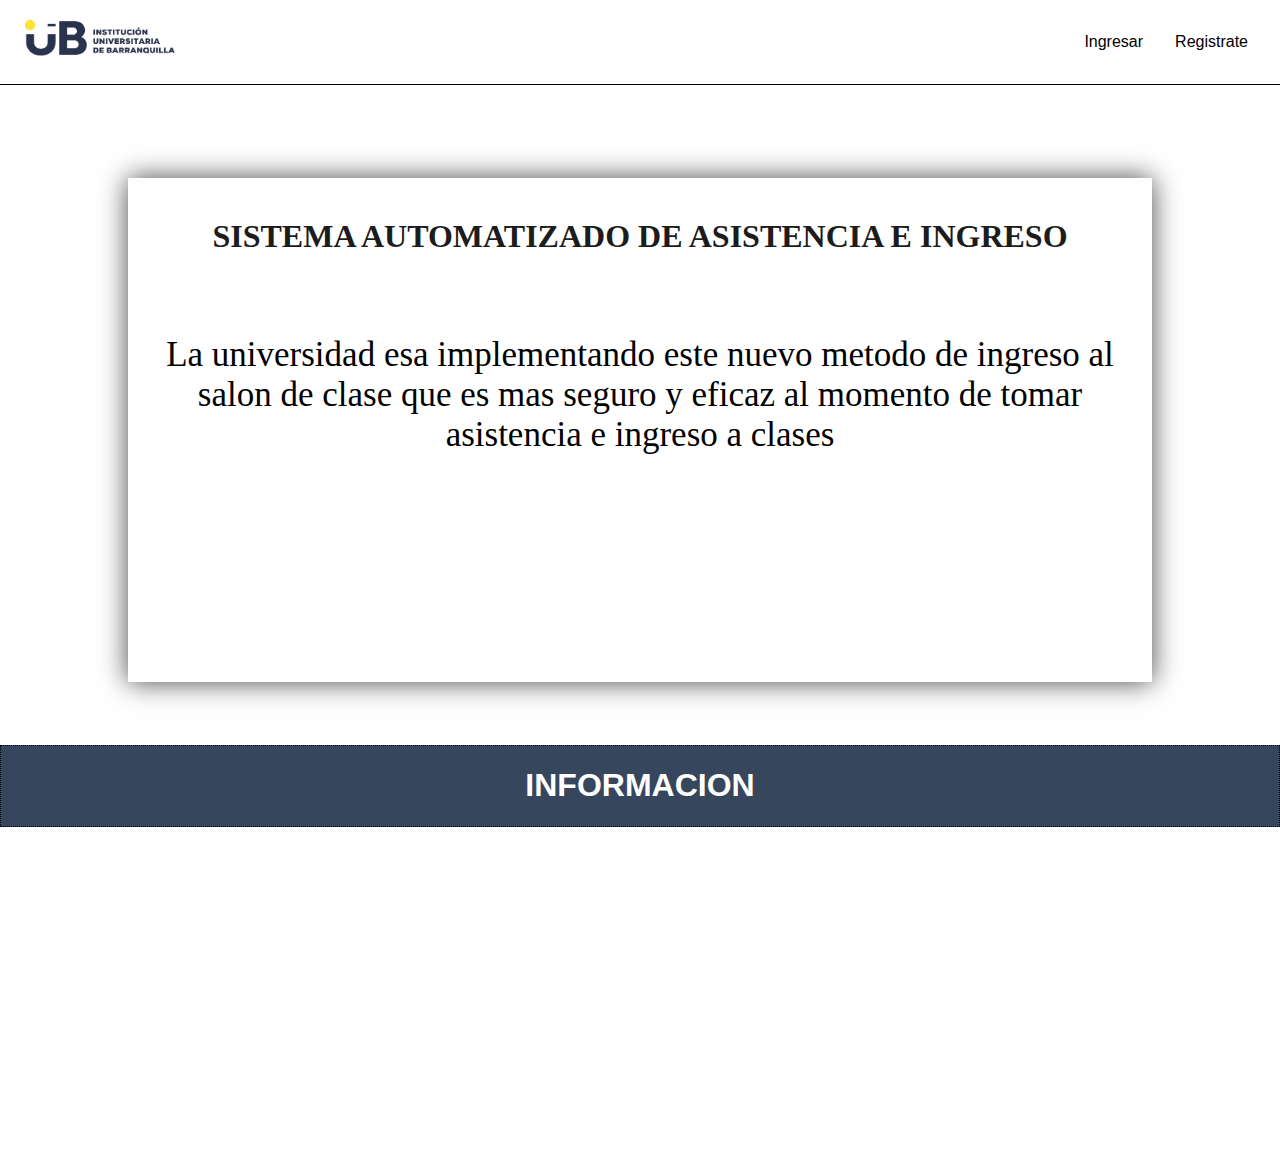
<file: index.html>
<!DOCTYPE html>
<html lang="en">
<head>
    <meta charset="UTF-8">
    <meta name="viewport" content="width=device-width, initial-scale=1.0">
    <title>IUB</title>
    <link rel="stylesheet" href="css/estilos.css">
</head>
<body>
    <nav class="navbar">
        <div class="navbar-logo"><img src="img/logo.png" alt=""></div>
        <ul class="navbar-nav">
            <li class="nav-options"><a href="html/login.html">Ingresar</a></li>
            <li class="nav-options"><a href="#">Registrate</a></li>
        </ul>
    </nav>

<div class="contenedor-principal">
    <div class="contenedor">
        <div class="contenido">
            <span class="marca-bs">SISTEMA AUTOMATIZADO DE ASISTENCIA E INGRESO </span><p class="descripcion">La universidad esa implementando este nuevo metodo de ingreso al salon de clase que es mas seguro y eficaz al momento de tomar asistencia e ingreso a clases </p>
        </div>
    </div>
</div>

<div class="subtitle">
    <h1>INFORMACION</h1>
</div>


<div class="contenedor-extra">
    <div class="video">
        <iframe width="540" height="270" src="https://www.youtube.com/embed/ZK9iP5PEhSU?start=120" frameborder="0" allow="accelerometer; autoplay; encrypted-media; gyroscope; picture-in-picture" allowfullscreen></iframe>
    </div>

    <div class="mapa">
        <iframe src="https://www.google.com/maps/embed?pb=!1m18!1m12!1m3!1d7833.219653115953!2d-74.79739165851458!3d10.992794706677438!2m3!1f0!2f0!3f0!3m2!1i1024!2i768!4f13.1!3m3!1m2!1s0x8ef5cff2b82b8815%3A0x4e7910ae3b78e831!2sUniBarranquilla%20Sede%20Plaza%20De%20La%20Paz!5e0!3m2!1ses-419!2sco!4v1717351972333!5m2!1ses-419!2sco" width="540" height="270" style="border:0;" allowfullscreen="" loading="lazy" referrerpolicy="no-referrer-when-downgrade"></iframe>
    </div>
    
</div>

</body>
</html>
</file>
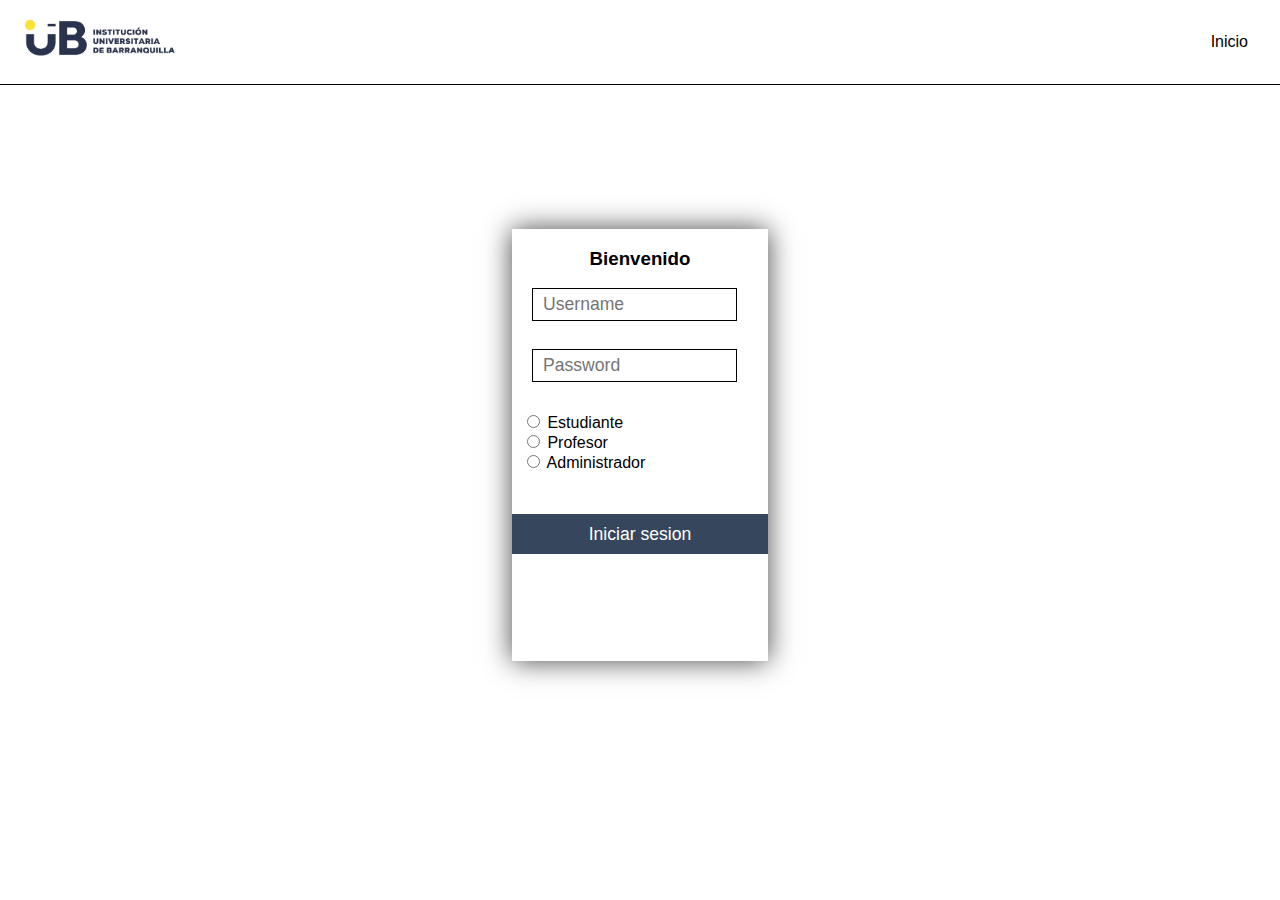
<file: html/administrators.html>
<!DOCTYPE html>
<html lang="en">
<head>
    <meta charset="UTF-8">
    <meta name="viewport" content="width=device-width, initial-scale=1.0">
    <title>Administrador</title>
    <script src="../js/routes.js"></script>
    <script src="../js/validarLogin.js"></script>
    <script src="../js/logout.js"></script>
    <script src="../js/validarRoles.js"></script>
</head>
<body>
    <div class="container">
        <h1 id="mensaje"></h1>
        <input type="button" value="Cerrar sesion" onclick="logout()">
    </div>
    
</body>
</html>
</file>
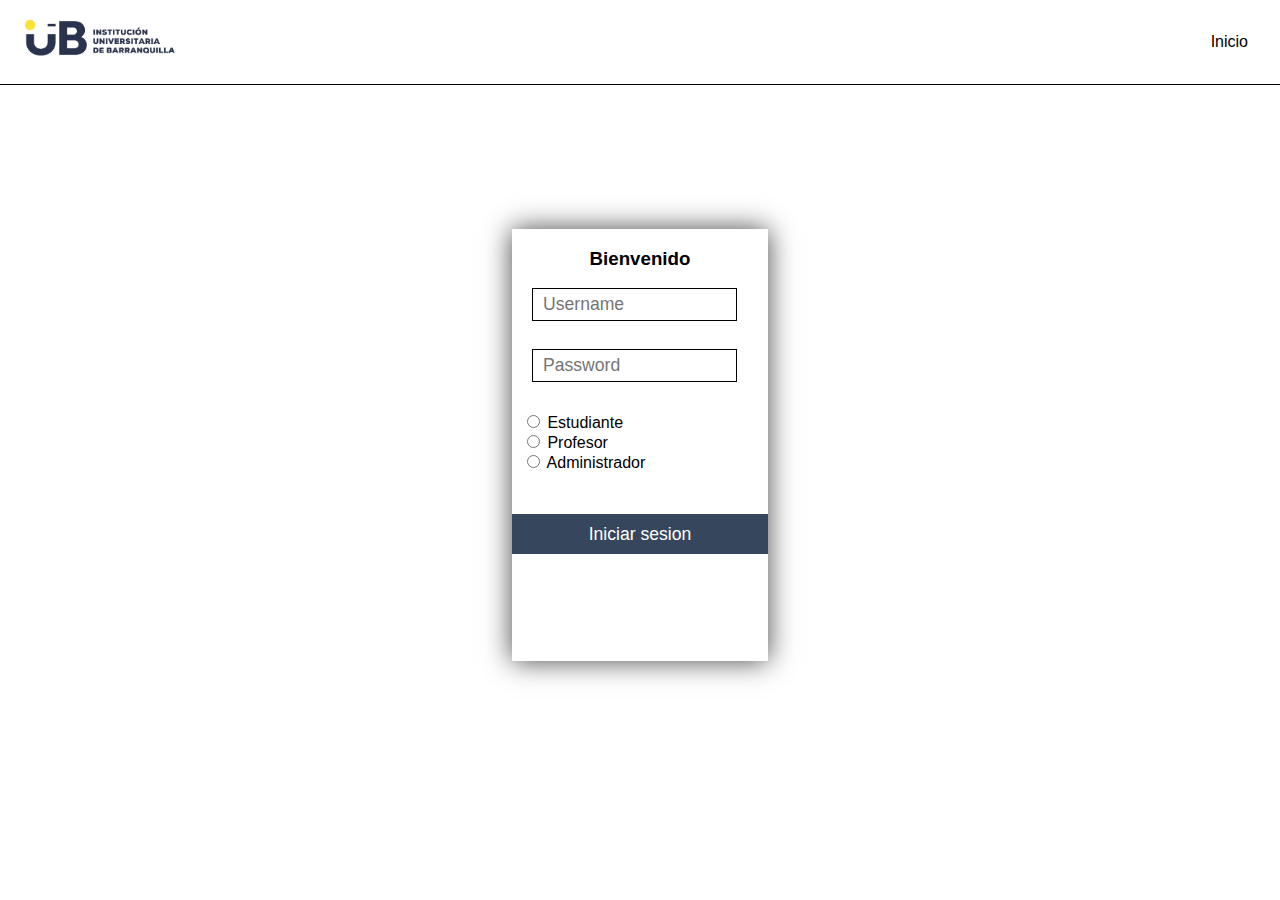
<file: html/login.html>
<!DOCTYPE html>
<html lang="en">
<head>
    <meta charset="UTF-8">
    <meta name="viewport" content="width=device-width, initial-scale=1.0">
    <title>Formulario de acceso</title>
    
    <link rel="stylesheet" href="../css/login.css">
    <!-- <link rel="stylesheet" href="../css/base.css"> -->
    <link rel="stylesheet" href="../css/estilos.css">
    <link rel="stylesheet" href="https://fonts.googleapis.com/css2?family=Material+Symbols+Outlined:opsz,wght,FILL,GRAD@20..48,100..700,0..1,-50..200" />
    
    <script src="../js/routes.js"></script>
    <script src="../js/login.js"></script>
    
</head>
<body>
        <nav class="navbar">
            <div class="navbar-logo"><img src="../img/logo.png" alt=""></div>
            <ul class="navbar-nav">
                <li class="nav-options"><a href="../index.html">Inicio</a></li>
            </ul>
        </nav>






    <div class="contenedor-login">
        <div class="contenido-formulario">
            <div><h3>Bienvenido</h3></div>
                <form class="formulario">
                
                    <input class="input-group" type="text" placeholder="Username" id="username" autocomplete="off" required><br>
                    <input class="input-group" type="password" placeholder="Password" id="password" autocomplete="off" required>     
                    <div class="radio-container">
                        <input type="radio" name="role" value="estudiante" id="student"> Estudiante <br>
                        <input type="radio" name="role" value="profesor" id="teacher"> Profesor <br>
                        <input type="radio" name="role" value="administrador" id="admin"> Administrador <br>
                    </div>
                    <input type="button" class="submit-button" value="Iniciar sesion" onclick="validarDatos()">            </form>

                </form> 
        </div>   
    </div>

</body>
</html>
</file>
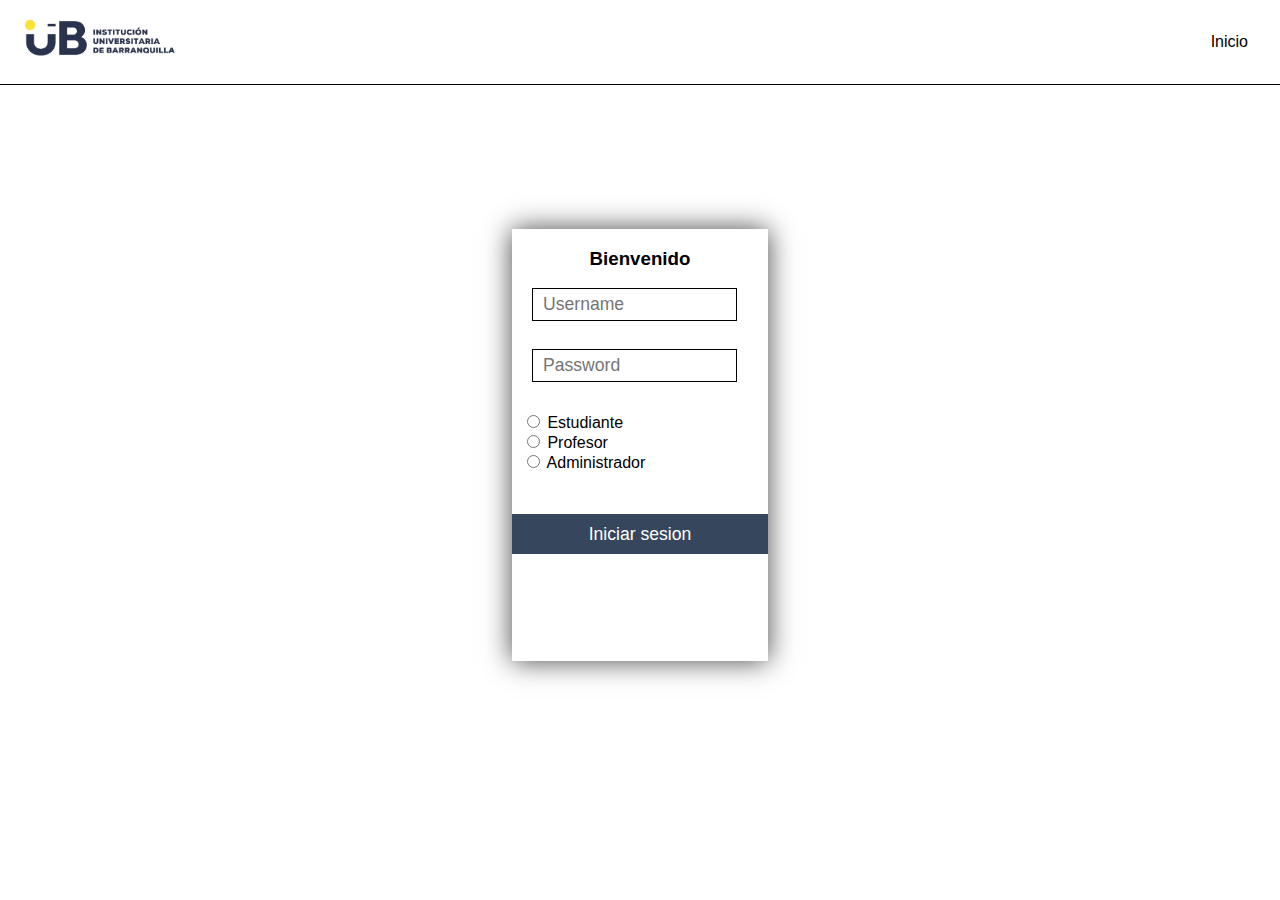
<file: html/students.html>
<!DOCTYPE html>
<html lang="en">
<head>
    <meta charset="UTF-8">
    <meta name="viewport" content="width=device-width, initial-scale=1.0">
    <title>Estudiante</title>
    <script src="../js/routes.js"></script>
    <script src="../js/validarLogin.js"></script>
    <script src="../js/logout.js"></script>
    <script src="../js/validarRoles.js"></script>
</head>
<body>
    <div class="container">
        <h1 id="mensaje"></h1>
        <input type="button" value="Cerrar sesion" onclick="logout()">
    </div>
    
</body>
</html>
</file>
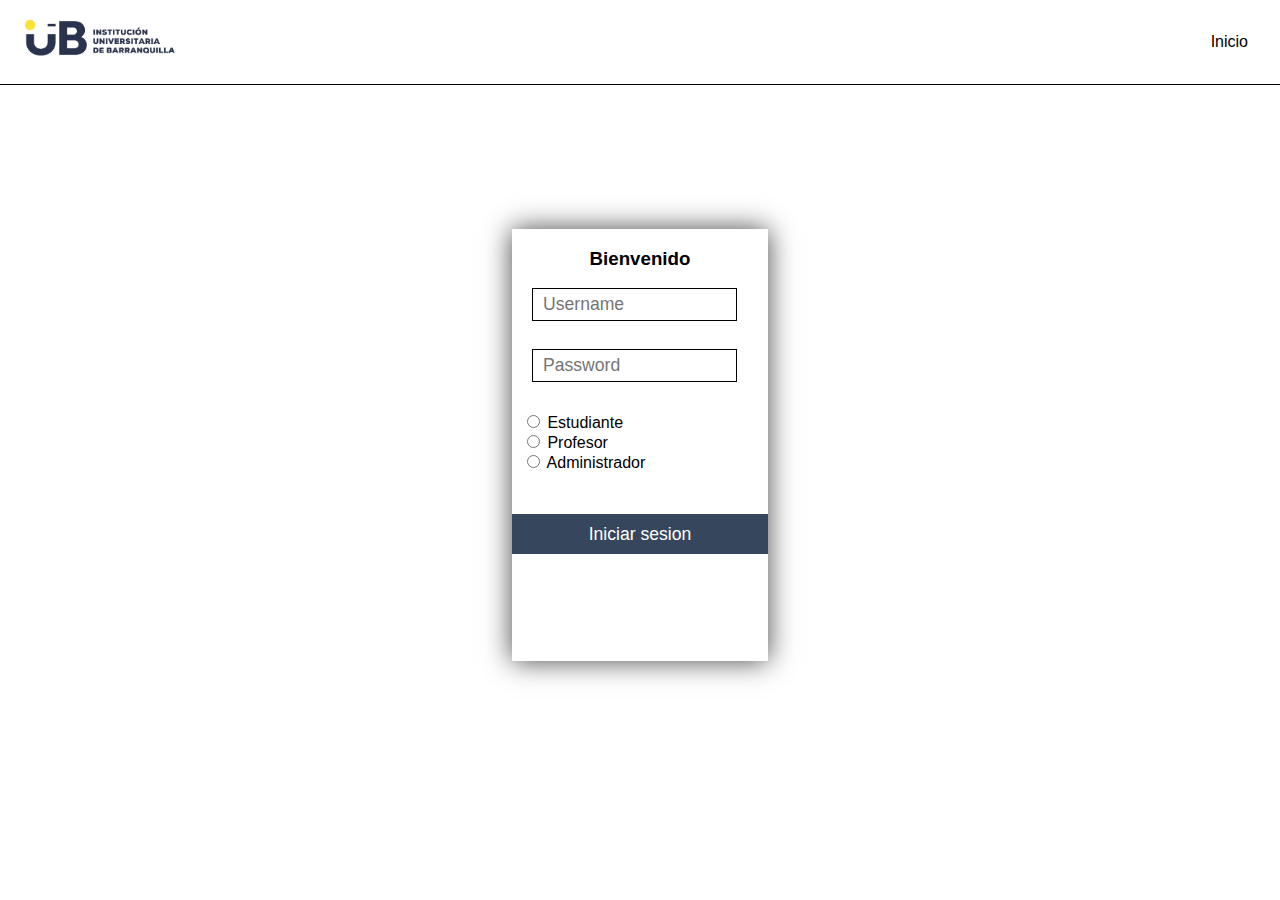
<file: html/teachers.html>
<!DOCTYPE html>
<html lang="en">
<head>
    <meta charset="UTF-8">
    <meta name="viewport" content="width=device-width, initial-scale=1.0">
    <title>Profesor</title>
    <script src="../js/routes.js"></script>
    <script src="../js/validarLogin.js"></script>
    <script src="../js/logout.js"></script>
    <script src="../js/validarRoles.js"></script>
</head>
<body>
    <div class="container">
        <h1 id="mensaje"></h1>
        <input type="button" value="Cerrar sesion" onclick="logout()">
    </div>
    
</body>
</html>
</file>
<file: css/estilos.css>
body {
    font-family: Arial, sans-serif;
    margin: 0;
    padding: 0;
}

.navbar {
    display: flex;
    justify-content: space-between;
    align-items: center;
    background-color: white;
    padding: 1rem;
    border-bottom:1px solid black ;
}

.navbar-logo {
    color: white;
    font-size: 1.5rem;
}

.navbar-nav {
    list-style: none;
    display: flex;
    margin: 0;
    padding: 0;
}

.nav-options {
    margin-left: rem;
}

.nav-options a {
    color: black ;
    text-decoration: none;
    padding: 0.5rem 1rem;
    transition: background-color 0.3s;
}

.nav-options a:hover {
    background-color: black;
    color: white;
    border-radius: 4px;
}
/* ----------------------- CONTENIDO PAGE  AP🤓 -------------------------------- */


.contenedor-principal{
    display: flex;
    /* border: black 1px solid; */
    margin-top: 30px;
    justify-content: center;
    align-items: center;
    width: 100%;
    height: 70vh;
    font-family: 'Times New Roman', Times, serif;
}
.contenedor{
    width:80% ;
    height: 80%;
    -webkit-box-shadow: 0px 0px 26px 0px rgba(0,0,0,0.73);
    -moz-box-shadow: 0px 0px 26px 0px rgba(0,0,0,0.73);
    box-shadow: 0px 0px 26px 0px rgba(0,0,0,0.73);

}


.contenido{
    display: flex;
    flex-direction: column;
    align-items: center;
    height: 100%;
    text-align: center;

}

.descripcion{
    margin-top: 80px;
    font-size: 35px;


}

.marca-bs
{
    margin-top: 40px;
    font-size: 32px;
    color: #1d1c1c;
    font-weight: bold;
}

/* ---------------- */

.contenedor-extra{
    display: flex;
    justify-content: space-around;
    margin-top: 60px;
    height: 100%;
    width: 100%;

}
.subtitle{
        border: 1px dotted black;
        text-align: center;
        color: white;
        background-color: #36465D
}
</file>
<file: css/login.css>
.contenedor-login{
    display: flex;
    justify-content: center;
    align-items: center;
    width: 100%;
    height: 80vh;
}

.contenido-formulario{
    -webkit-box-shadow: 0px 0px 26px 0px rgba(0,0,0,0.73);
    -moz-box-shadow: 0px 0px 26px 0px rgba(0,0,0,0.73);
    box-shadow: 0px 0px 26px 0px rgba(0,0,0,0.73);
    display: flex;
    flex-direction: column;
    justify-content: center;
    align-items: center;
    width: 20%;
    height: 60%;
}

.formulario{
    display: flex;
    flex-direction: column;
    height: 100%;
    width: 100%;
}

.input-group {
    font-family: 'Overpass', sans-serif;
    font-size: 110%;
    color: #1b262c;
    display: block;
    width: 80%;
    margin-bottom: 10px;
    margin-left: 20px;
    padding: 5px 5px 5px 10px;
    box-sizing: border-box;
    border: 1px black solid;
}
.submit-button {
    font-family: 'Overpass', sans-serif;
    font-size: 110%;
    color:white;
    width: 100%;
    height: 40px;
    border: none;
    background-color: #36465D;
    margin-top: 42px;
    cursor: pointer;
}
.radio-container{

    margin-top: 20px;
    margin-left: 10px;
}
</file>
<file: css/base.css>
body{
    background-color: #ffffff;
    color: #00030c;
    font-family: 'Overpass', sans-serif;
}
.header-container{
    width: 100%;
    background-color:#313244;
    display: flex;
    justify-content: center;
    align-items: center;
}
.nav-container{
    background-color: #45475a;
    height: 3em;
    width: 100%;
    display: flex;
    justify-content: space-evenly;
    align-items: center;
    margin-bottom: 2em;
}
.nav-element{
    color: #cdd6f4;
    text-decoration: none;
    background-color:#585b70;
    border-radius: 2.5em;
    padding: 0.3em 0.9em 0.3em 0.9em ;
    display: flex;
    align-items: center;
    transition: background-color 0.3s ease;
}
.nav-element:hover{
    background-color:#fab387;
    color: #11111b;
}
.material-symbols-outlined{
    margin-right: 0.3em; 
}
</file>
